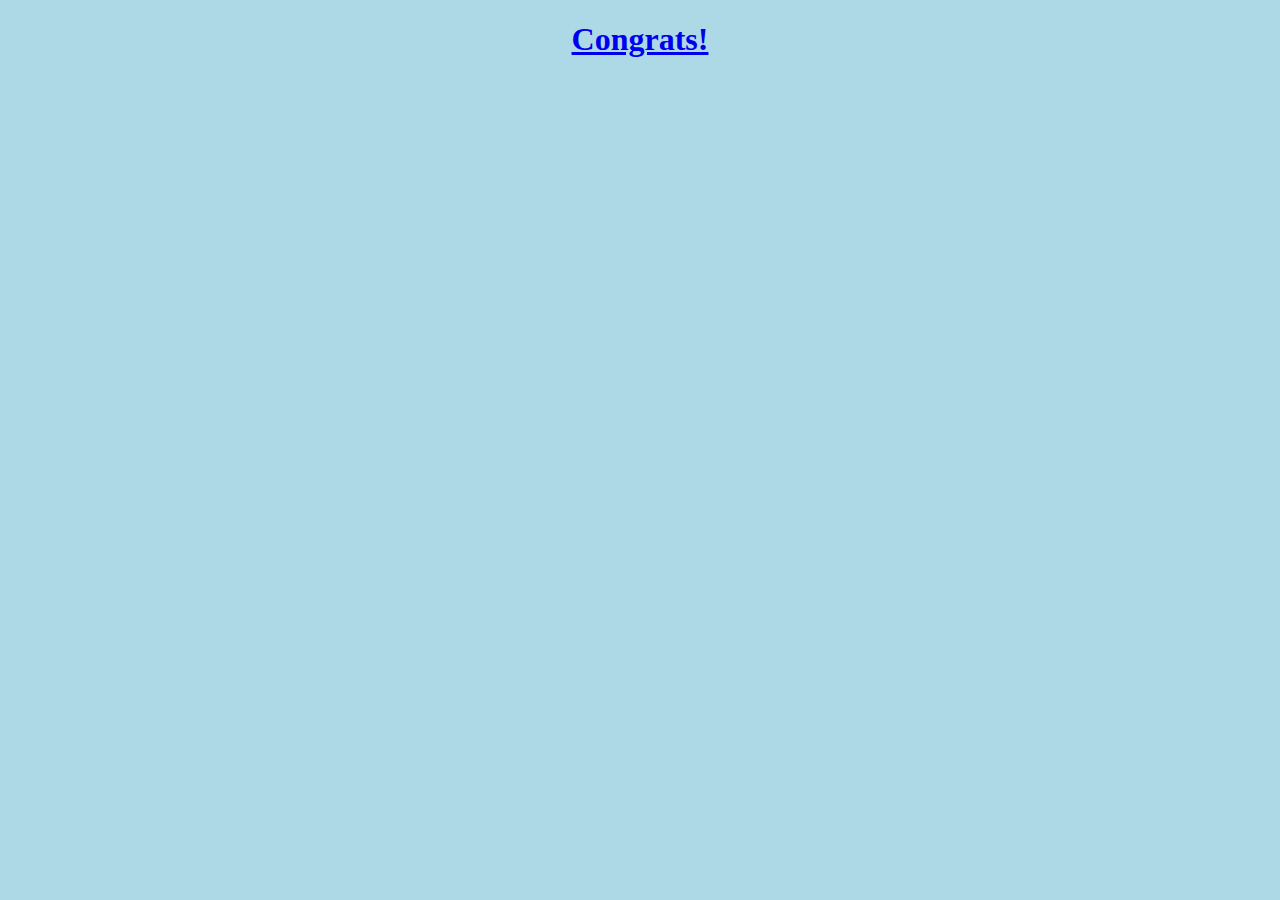
<file: second.html>
<!DOCTYPE html>
<html>
<head>
	<title> Congrats </title>
	<link rel="stylesheet" type="text/css" href="style.css">
</head>
<body>
  <h1 style="text-align: center;"><a href="index.html" target="_blank"> Congrats! </a></h1> <!-- target is opening the link in new tab  -->
</body>
</html>
</file>
<file: style.css>
body{background: lightblue;
}
ul{
	color: green
} /*to make a list some specific color use ul or
  ol put {} and */

#li_2{
	color: red;
} /*to make a single line another color use ids*/

.my_text{
background-color: green;	
}
#my_form:hover{
background-color: red;	
}
/*hover is making an animation whenever you put a mouse into the
text, it makes the color which one you mentioned*/
</file>
